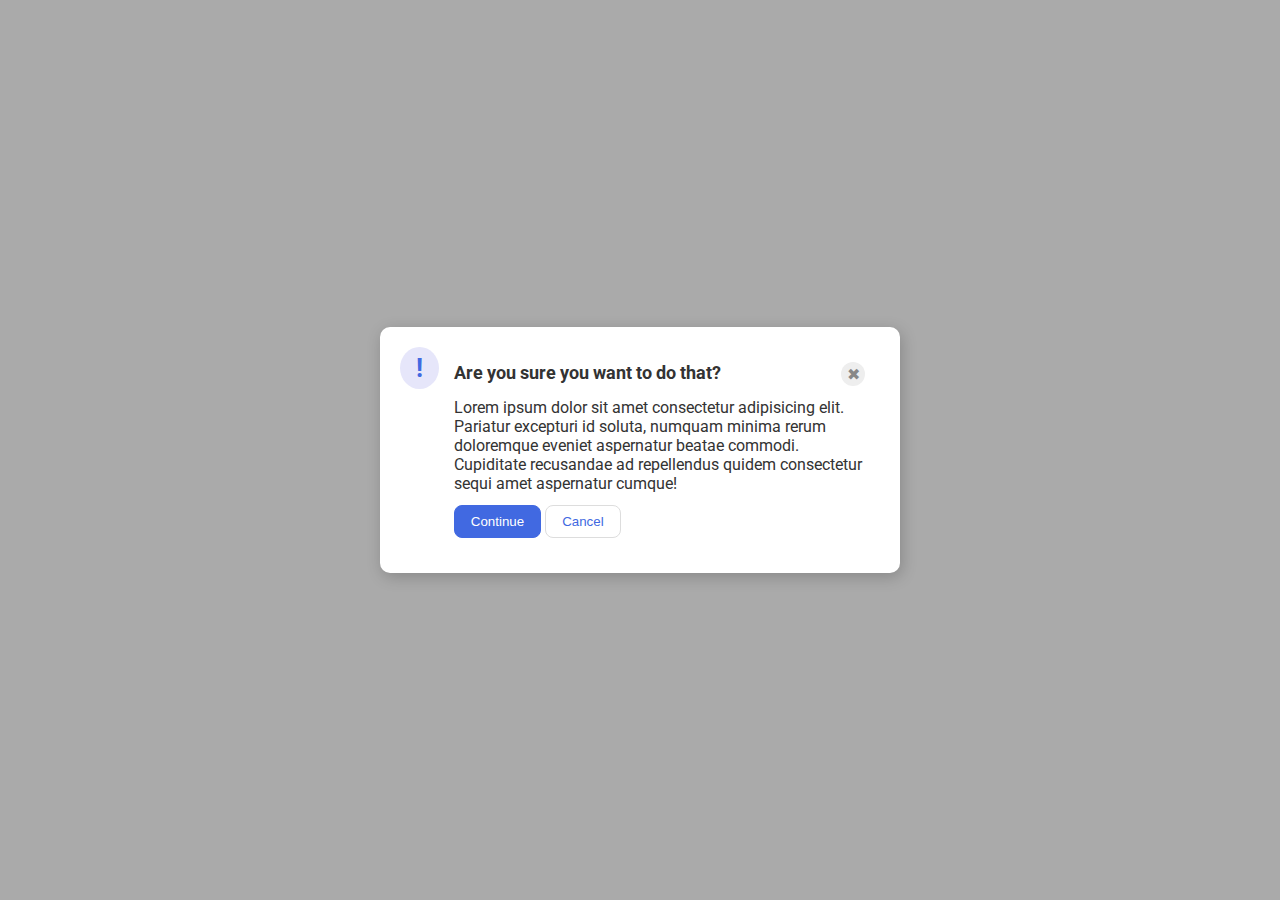
<file: flex/05-flex-modal/index.html>
<!DOCTYPE html>
<html lang="en">
  <head>
    <meta charset="UTF-8">
    <meta http-equiv="X-UA-Compatible" content="IE=edge">
    <meta name="viewport" content="width=device-width, initial-scale=1.0">
    <link rel="stylesheet" href="style.css">
    <title>Modal</title>
  </head>
  <body>
    <div class="modal">
      <div class="icon">!</div>
      <div class="content">
      <div class="topline">
      <div class="header">Are you sure you want to do that?</div>
      <div class="close-button">✖</div>
      </div>
      <div class="text">Lorem ipsum dolor sit amet consectetur adipisicing elit. Pariatur excepturi id soluta, numquam minima rerum doloremque eveniet aspernatur beatae commodi. Cupiditate recusandae ad repellendus quidem consectetur sequi amet aspernatur cumque!</div>
      <button class="continue">Continue</button>
      <button class="cancel">Cancel</button>
      </div>
    </div>
  </body>
</html>
</file>
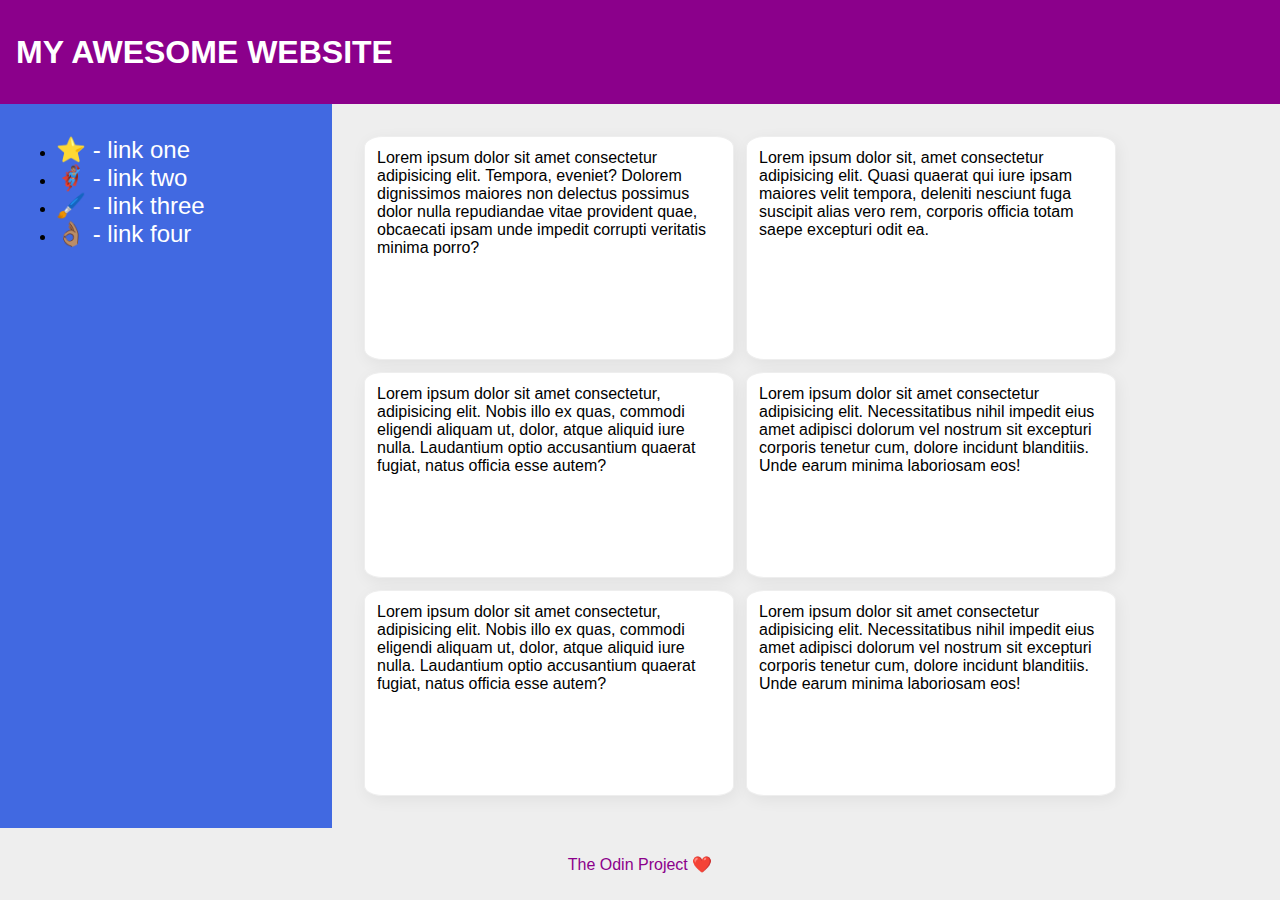
<file: flex/07-flex-layout-2/index.html>
<!DOCTYPE html>
<html lang="en">
  <head>
    <meta charset="UTF-8">
    <meta http-equiv="X-UA-Compatible" content="IE=edge">
    <meta name="viewport" content="width=device-width, initial-scale=1.0">
    <title>The Holy Grail</title>
    <link rel="stylesheet" href="style.css">
  </head>
  <body>
    <div class="header">
      MY AWESOME WEBSITE
    </div>
  <div class="content">
    <div class="sidebar">
      <ul>
        <li><a href="#">⭐ - link one</a></li>
        <li><a href="#">🦸🏽‍♂️ - link two</a></li>
        <li><a href="#">🖌️ - link three</a></li>
        <li><a href="#">👌🏽 - link four</a></li>
      </ul>
    </div>
    <div class="card-field">
    <div class="card">Lorem ipsum dolor sit amet consectetur adipisicing elit. Tempora, eveniet? Dolorem dignissimos maiores non delectus possimus dolor nulla repudiandae vitae provident quae, obcaecati ipsam unde impedit corrupti veritatis minima porro?</div>
    <div class="card">Lorem ipsum dolor sit, amet consectetur adipisicing elit. Quasi quaerat qui iure ipsam maiores velit tempora, deleniti nesciunt fuga suscipit alias vero rem, corporis officia totam saepe excepturi odit ea.</div>
    <div class="card">Lorem ipsum dolor sit amet consectetur, adipisicing elit. Nobis illo ex quas, commodi eligendi aliquam ut, dolor, atque aliquid iure nulla. Laudantium optio accusantium quaerat fugiat, natus officia esse autem?</div>
    <div class="card">Lorem ipsum dolor sit amet consectetur adipisicing elit. Necessitatibus nihil impedit eius amet adipisci dolorum vel nostrum sit excepturi corporis tenetur cum, dolore incidunt blanditiis. Unde earum minima laboriosam eos!</div>
    <div class="card">Lorem ipsum dolor sit amet consectetur, adipisicing elit. Nobis illo ex quas, commodi eligendi aliquam ut, dolor, atque aliquid iure nulla. Laudantium optio accusantium quaerat fugiat, natus officia esse autem?</div>
    <div class="card">Lorem ipsum dolor sit amet consectetur adipisicing elit. Necessitatibus nihil impedit eius amet adipisci dolorum vel nostrum sit excepturi corporis tenetur cum, dolore incidunt blanditiis. Unde earum minima laboriosam eos!</div>
    </div>
  </div>
    <div class="footer">
      The Odin Project ❤️
    </div>
  </body>
</html>
</file>
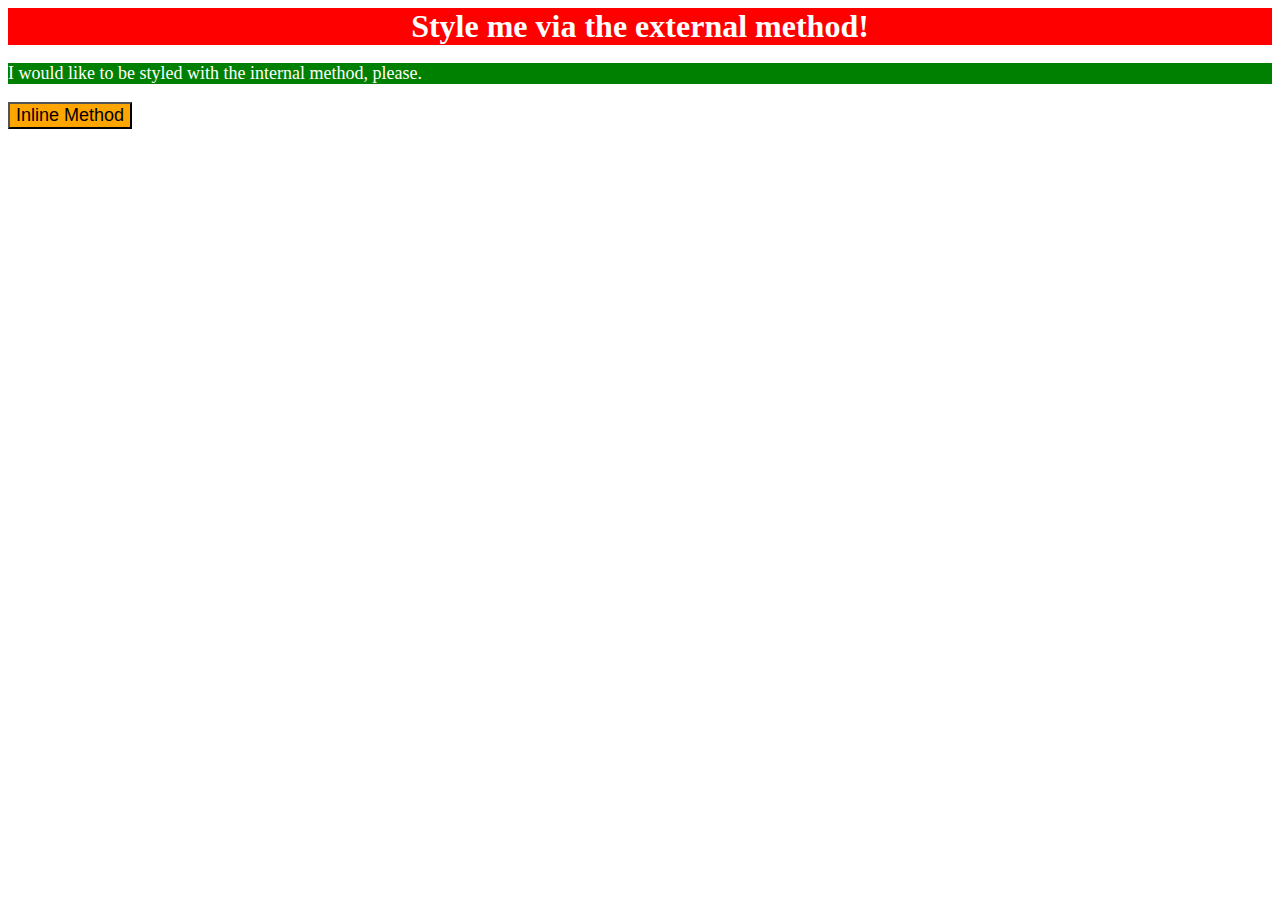
<file: foundations/01-css-methods/index.html>
<!DOCTYPE html>
<html lang="en">
  <head>
    <meta charset="UTF-8">
    <meta http-equiv="X-UA-Compatible" content="IE=edge">
    <meta name="viewport" content="width=device-width, initial-scale=1.0">
    <!--* `div`: a red background, white text, a font size of 32px, 
      center aligned, and bold
* `p`: a green background, white text, and a font size of 18px
* `button`: an orange background and a font size of 18px -->
    <link rel="stylesheet" href="style.css">
   
    <style>
      p {
        background-color: green;
        color: white;
        font-size: 18px;
      }
    </style>
    <title>Methods for Adding CSS</title>
  </head>
  <body>
    <div>Style me via the external method!</div>
    <p>I would like to be styled with the internal method, please.</p>
    <button style="background-color: orange; font-size: 18px;">Inline Method</button>
  </body>
</html>
</file>
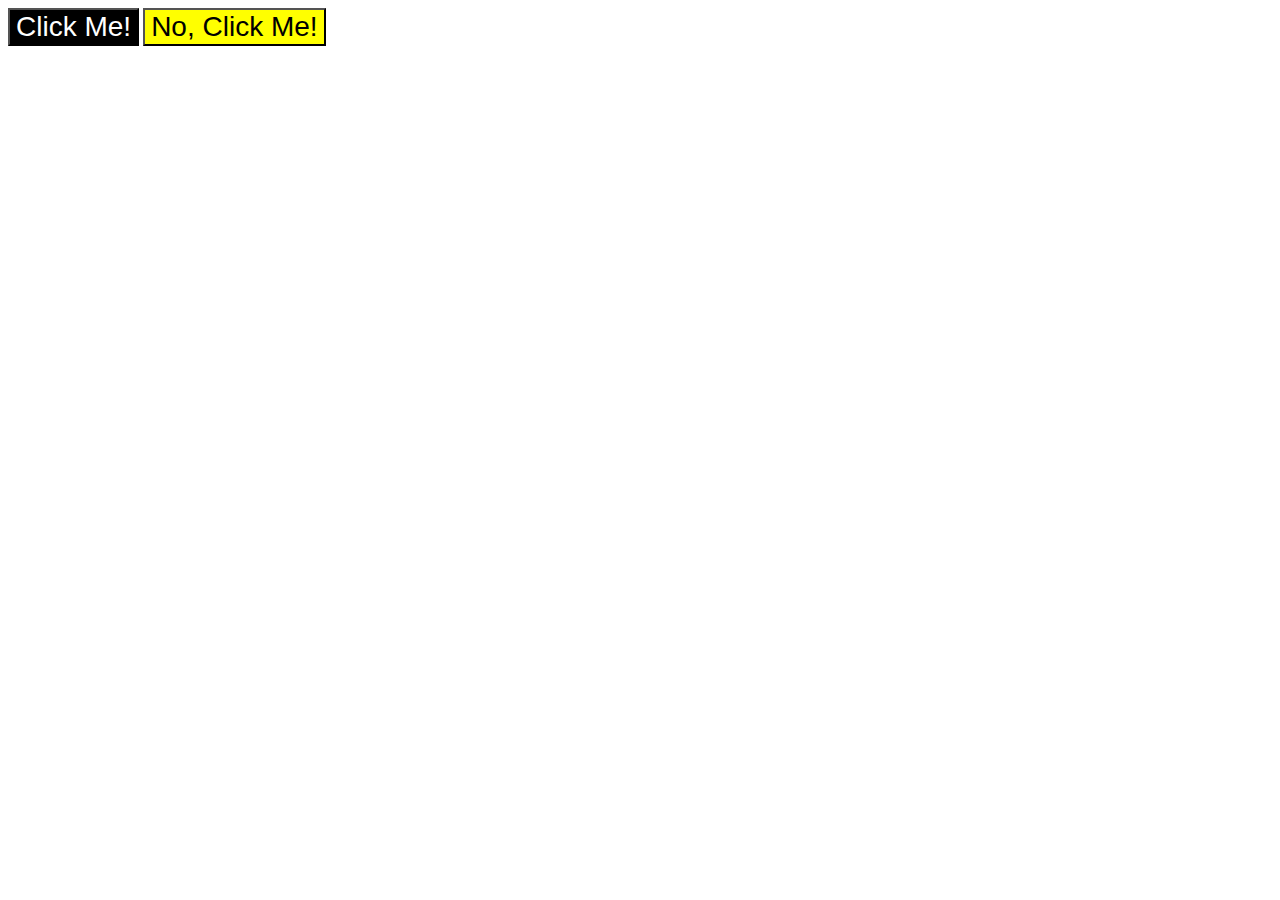
<file: foundations/03-grouping-selectors/index.html>
<!DOCTYPE html>
<html lang="en">
  <head>
    <meta charset="UTF-8">
    <meta http-equiv="X-UA-Compatible" content="IE=edge">
    <meta name="viewport" content="width=device-width, initial-scale=1.0">
    <title>Grouping Selectors</title>
    <link rel="stylesheet" href="style.css">
    <!--* **The first element**: a black background and white text
* **The second element**: a yellow background
* **Both elements**: a font size of 28px and a list of fonts containing
 `Helvetica` and `Times New Roman`, with `sans-serif` as a fallback -->
  </head>
  <body>
    <button class="button one-el">Click Me!</button>
    <button class="button two-el">No, Click Me!</button>
  </body>
</html>
</file>
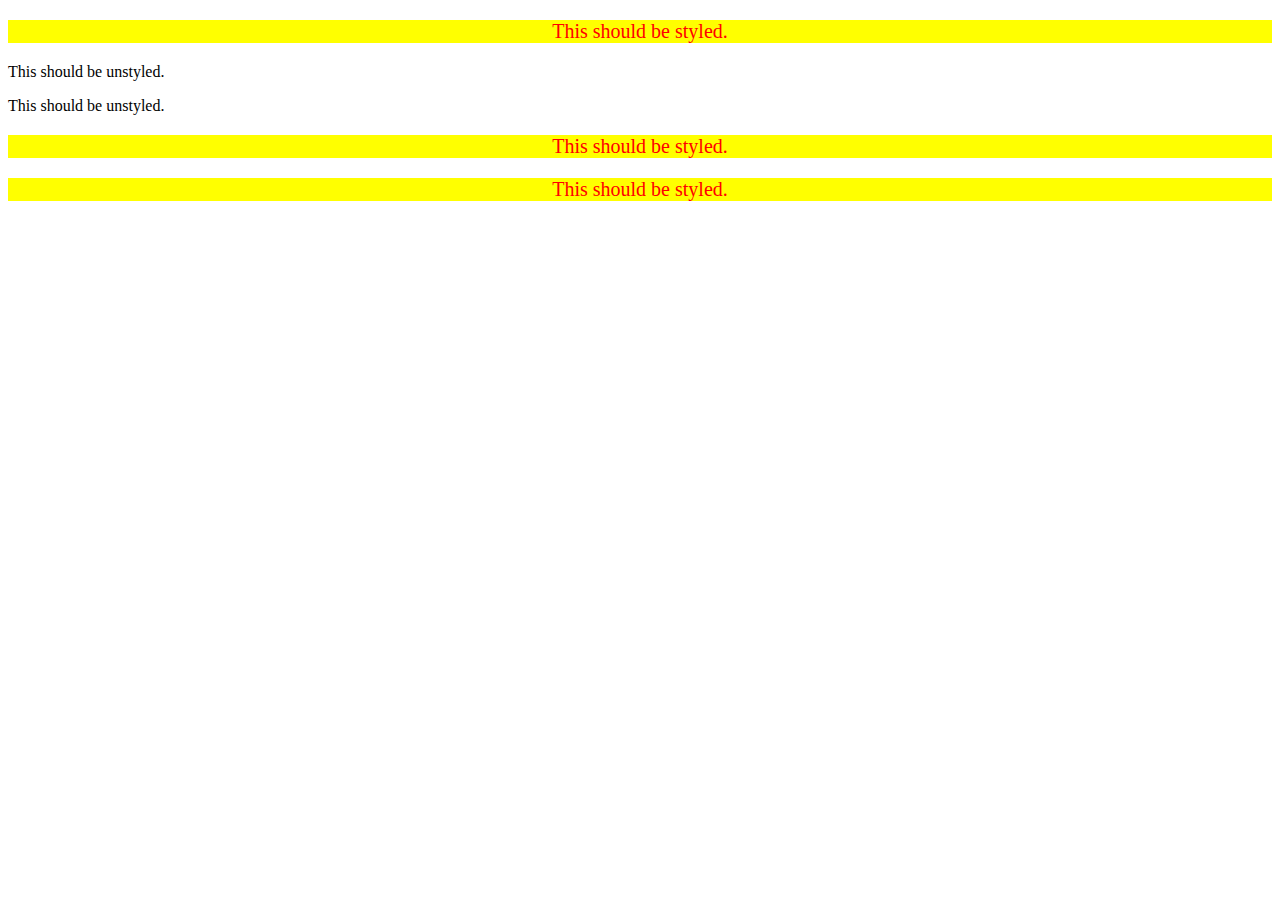
<file: foundations/05-descendant-combinator/index.html>
<!DOCTYPE html>
<html lang="en">
  <head>
    <meta charset="UTF-8">
    <meta http-equiv="X-UA-Compatible" content="IE=edge">
    <meta name="viewport" content="width=device-width, initial-scale=1.0">
    <title>Descendant Combinator</title>
    <link rel="stylesheet" href="style.css">
    
  </head>
  <body>
    <div  class="container">
      <p class="text">This should be styled.</p>
    </div>
    <p class="text">This should be unstyled.</p>
    <p class="text">This should be unstyled.</p>
    <div id="styled" class="container">
      <p class="text">This should be styled.</p>
      <p class="text">This should be styled.</p>
    </div>
  </body>
</html>
</file>
<file: flex/05-flex-modal/style.css>
@import url('https://fonts.googleapis.com/css2?family=Roboto:wght@400;700&display=swap');

html, body {
  height: 100%;
}

body {
  font-family: Roboto, sans-serif;
  margin: 0;
  background: #aaa;
  color: #333;
  /* I'll give you this one for free lol */
  display: flex;
  align-items: center;
  justify-content: center;
}

.modal {
  background: white;
  width: 480px;
  border-radius: 10px;
  box-shadow: 2px 4px 16px rgba(0,0,0,.2);

  padding: 20px;
  display: flex;
  justify-content: space-between;
}

.icon {
  color: royalblue;
  font-size: 26px;
  font-weight: 700;
  background: lavender;
  width: 42px;
  height: 42px;
  border-radius: 50%;
  display: flex;
  align-items: center;
  justify-content: center;
}

.content {
  flex-shrink: 10;
  padding: 15px;
}

.topline {
  display: flex;
  flex-flow: row nowrap;
  font-weight: bold;
  font-size: large;
  justify-content: space-between;
}

.text {
  padding: 12px 0px;
}

.close-button {
  background: #eee;
  border-radius: 50%;
  color: #888;
  font-weight: 400;
  font-size: 16px;
  height: 24px;
  width: 24px;
  display: flex;
  align-items: center;
  justify-content: center;
}

button {
  padding: 8px 16px;
  border-radius: 8px;
}

button.continue {
  background: royalblue;
  border: 1px solid royalblue;
  color: white;
}

button.cancel {
  background: white;
  border: 1px solid #ddd;
  color: royalblue;
}
</file>
<file: flex/07-flex-layout-2/style.css>
body {
  font-family: -apple-system, BlinkMacSystemFont, 'Segoe UI', Roboto, Oxygen, Ubuntu, Cantarell, 'Open Sans', 'Helvetica Neue', sans-serif;
  margin: 0;
  min-height: 100vh;
}

.header {
  height: 72px;
  background: darkmagenta;
  color: white;
}

.footer {
  height: 72px;
  background: #eee;
  color: darkmagenta;
}

.sidebar {
  width: 300px;
  background: royalblue;
}

.card {
  border: 1px solid #eee;
  box-shadow: 2px 4px 16px rgba(0,0,0,.06);
  border-radius: 4px;
}

body {
  display: flex;
  flex-direction: column;
  height: 100vh;
  flex:1;
}

.header {
  font-size: 32px;
  font-weight: 900;
  padding: 16px;
  display:flex;
  align-items: center;
}

.footer {
  display: flex;
  justify-content: center;
  align-items: center;
}

.content {
  display: flex;
  flex: 1;
  flex-direction: row;
}

.sidebar {
  display:flex;
  flex-flow: column;
  width: 300px;
  flex: 1 0 auto;
  padding: 16px;
}

a {
  font-size: 24px;
  color: white;
  text-decoration: none;
}

.card-field {
  display: flex;
  flex-flow: row wrap;
  padding: 32px;
  gap: 12px;
  flex: 0 1 1;
  background-color: #eee;
}

.card {
  padding: 12px;
  width: 300px;
  flex: 0.2 0.2 auto;
  border-radius: 5%;
  background-color: white;
}
</file>
<file: foundations/01-css-methods/style.css>
div {
    background-color: red;
    color: white;
    font-size: 32px;
    font-weight: bold;
    text-align: center;
  }
</file>
<file: foundations/03-grouping-selectors/style.css>
.button {
   font-size: 28px;
   font-style: helvetica times-new-roman sans sarif;
}
.one-el {
    background-color: black;
    color: white;

}
.two-el {
    background-color: yellow;
}
</file>
<file: foundations/05-descendant-combinator/style.css>
.container .text {
    background-color: yellow;
    color: red;
    font-size: 20px;
    text-align: center;
}
</file>
